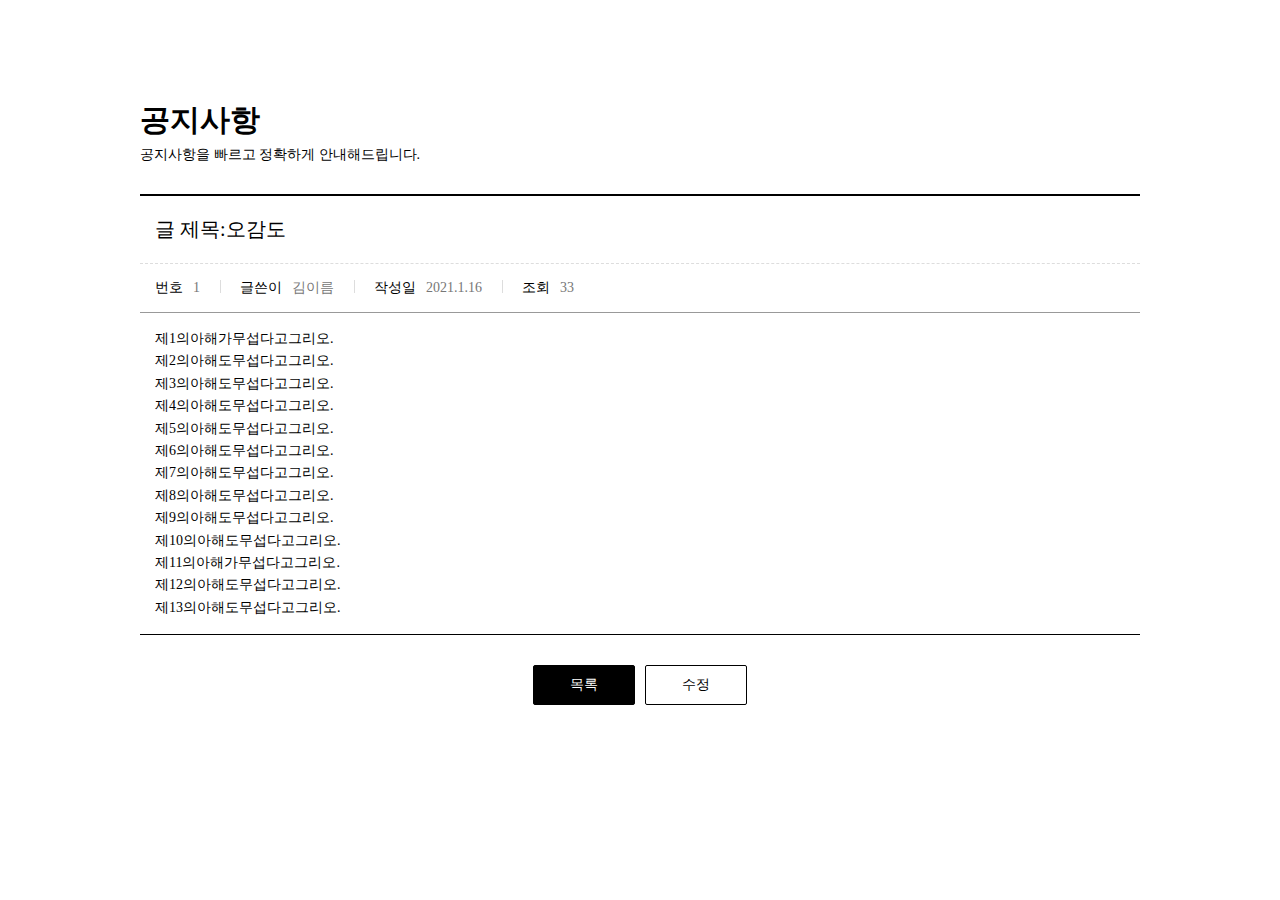
<file: doc/boardcontents.html>
<!DOCTYPE html>
<html lang="en">
<head>
    <meta charset="UTF-8">
    <meta http-equiv="X-UA-Compatible" content="IE=edge">
    <meta name="viewport" content="width=device-width, initial-scale=1.0">
    <title>Document</title>
    <!--CSS 링크-->
    <link rel="stylesheet" href="../css/boardContents.css">
</head>
<body>
<div class="board_wrap">
    <div class="board_title">
        <strong>공지사항</strong>
        <p>공지사항을 빠르고 정확하게 안내해드립니다.</p>
    </div>
    <div class="board_view_wrap">
        <div class="board_view">
            <div class="title">
                글 제목:오감도
            </div>
            <div class="info">
                <dl>
                    <dt>번호</dt>
                    <dd>1</dd>
                </dl>
                <dl>
                    <dt>글쓴이</dt>
                    <dd>김이름</dd>
                </dl>
                <dl>
                    <dt>작성일</dt>
                    <dd>2021.1.16</dd>
                </dl>
                <dl>
                    <dt>조회</dt>
                    <dd>33</dd>
                </dl>
            </div>
            <div class="cont">
                제1의아해가무섭다고그리오.<br>
                제2의아해도무섭다고그리오.<br>
                제3의아해도무섭다고그리오.<br>
                제4의아해도무섭다고그리오.<br>
                제5의아해도무섭다고그리오.<br>
                제6의아해도무섭다고그리오.<br>
                제7의아해도무섭다고그리오.<br>
                제8의아해도무섭다고그리오.<br>
                제9의아해도무섭다고그리오.<br>
                제10의아해도무섭다고그리오.<br>
                제11의아해가무섭다고그리오.<br>
                제12의아해도무섭다고그리오.<br>
                제13의아해도무섭다고그리오.<br>
            </div>
        </div>
        <div class="bt_wrap">
            <a href="board.html" class="on">목록</a>
            <a href="#">수정</a>
        </div>
    </div>
</div>
</body>
</html>
</file>
<file: css/boardContents.css>
*
{
    margin: 0;
    padding: 0;
}

html
{
    font-size: 10px;
}

ul, li
{
    list-style: none;
}

a
{
    text-decoration: none;
    color: inherit;
}

.board_wrap
{
    width: 1000px;
    margin: 100px auto;
}

.board_title
{
    margin-bottom: 30px;
}

.board_title strong
{
    font-size: 3rem;
}

.board_title p
{
    margin-top: 5px;
    font-size: 1.4rem;
}

.bt_wrap
{
    margin-top: 30px;
    text-align: center;
    font-size: 0;
}

.bt_wrap a
{
    display: inline-block;
    min-width: 80px;
    margin-left: 10px;
    padding: 10px;
    border: 1px solid #000;
    border-radius: 2px;
    font-size: 1.4rem;
}

.bt_wrap a:first-child
{
    margin-left: 0;
}

.bt_wrap a.on
{
    background: #000;
    color: #fff;
}

.board_list
{
    width: 100%;
    border-top: 2px solid #000;
}

.board_list > div
{
    border-bottom: 1px solid #ddd;
    font-size: 0;
}

.board_list > div.top
{
    border-bottom: 1px solid #999;
}

.board_list > div:last-child
{
    border-bottom: 1px solid #000;
}

.board_list > div > div
{
    display: inline-block;
    padding: 15px 0;
    text-align: center;
    font-size: 1.4rem;
}

.board_list > div.top > div
{
    font-weight: 600;
}

.board_list .num
{
    width: 10%;
}

.board_list .title
{
    width: 60%;
    text-align: left;
}

.board_list .top .title
{
    text-align: center;
}

.board_list .writer
{
    width: 10%;
}

.board_list .date
{
    width: 10%;
}

.board_list .count
{
    width: 10%;
}

.board_page
{
    margin-top: 30px;
    text-align: center;
    font-size: 0;
}

.board_page a
{
    display: inline-block;
    width: 32px;
    height: 32px;
    box-sizing: border-box;
    vertical-align: middle;
    border: 1px solid #ddd;
    border-left: 0;
    line-height: 100%;
}

.board_page a.bt
{
    padding-top: 10px;
    font-size: 1.2rem;
    letter-spacing: -1px;
}

.board_page a.num
{
    padding-top: 9px;
    font-size: 1.4rem;
}

.board_page a.num.on
{
    border-color: #000;
    background: #000;
    color: #fff;
}

.board_page a:first-child
{
    border-left: 1px solid #ddd;
}

.board_view
{
    width: 100%;
    border-top: 2px solid #000;
}

.board_view .title
{
    padding: 20px 15px;
    border-bottom: 1px dashed #ddd;
    font-size: 2rem;
}

.board_view .info
{
    padding: 15px;
    border-bottom: 1px solid #999;
    font-size: 0;
}

.board_view .info dl
{
    position: relative;
    display: inline-block;
    padding: 0 20px;
}

.board_view .info dl:first-child
{
    padding-left: 0;
}

.board_view .info dl::before
{
    content: "";
    position: absolute;
    top: 1px;
    left: 0;
    display: block;
    width: 1px;
    height: 13px;
    background: #ddd;
}

.board_view .info dl:first-child::before
{
    display: none;
}

.board_view .info dl dt,
.board_view .info dl dd
{
    display: inline-block;
    font-size: 1.4rem;
}

.board_view .info dl dt
{
}

.board_view .info dl dd
{
    margin-left: 10px;
    color: #777;
}

.board_view .cont
{
    padding: 15px;
    border-bottom: 1px solid #000;
    line-height: 160%;
    font-size: 1.4rem;
}

.board_write
{
    border-top: 2px solid #000;
}

.board_write .title,
.board_write .info
{
    padding: 15px;
}

.board_write .info
{
    border-top: 1px dashed #ddd;
    border-bottom: 1px solid #000;
    font-size: 0;
}

.board_write .title dl
{
    font-size: 0;
}

.board_write .info dl
{
    display: inline-block;
    width: 50%;
    vertical-align: middle;
}

.board_write .title dt,
.board_write .title dd,
.board_write .info dt,
.board_write .info dd
{
    display: inline-block;
    vertical-align: middle;
    font-size: 1.4rem;
}

.board_write .title dt,
.board_write .info dt
{
    width: 100px;
}

.board_write .title dd
{
    width: calc(100% - 100px);
}

.board_write .title input[type="text"],
.board_write .info input[type="text"],
.board_write .info input[type="password"]
{
    padding: 10px;
    box-sizing: border-box;
}

.board_write .title input[type="text"]
{
    width: 80%;
}

.board_write .cont
{
    border-bottom: 1px solid #000;
}

.board_write .cont textarea
{
    display: block;
    width: 100%;
    height: 300px;
    padding: 15px;
    box-sizing: border-box;
    border: 0;
    resize: vertical;
}
</file>
